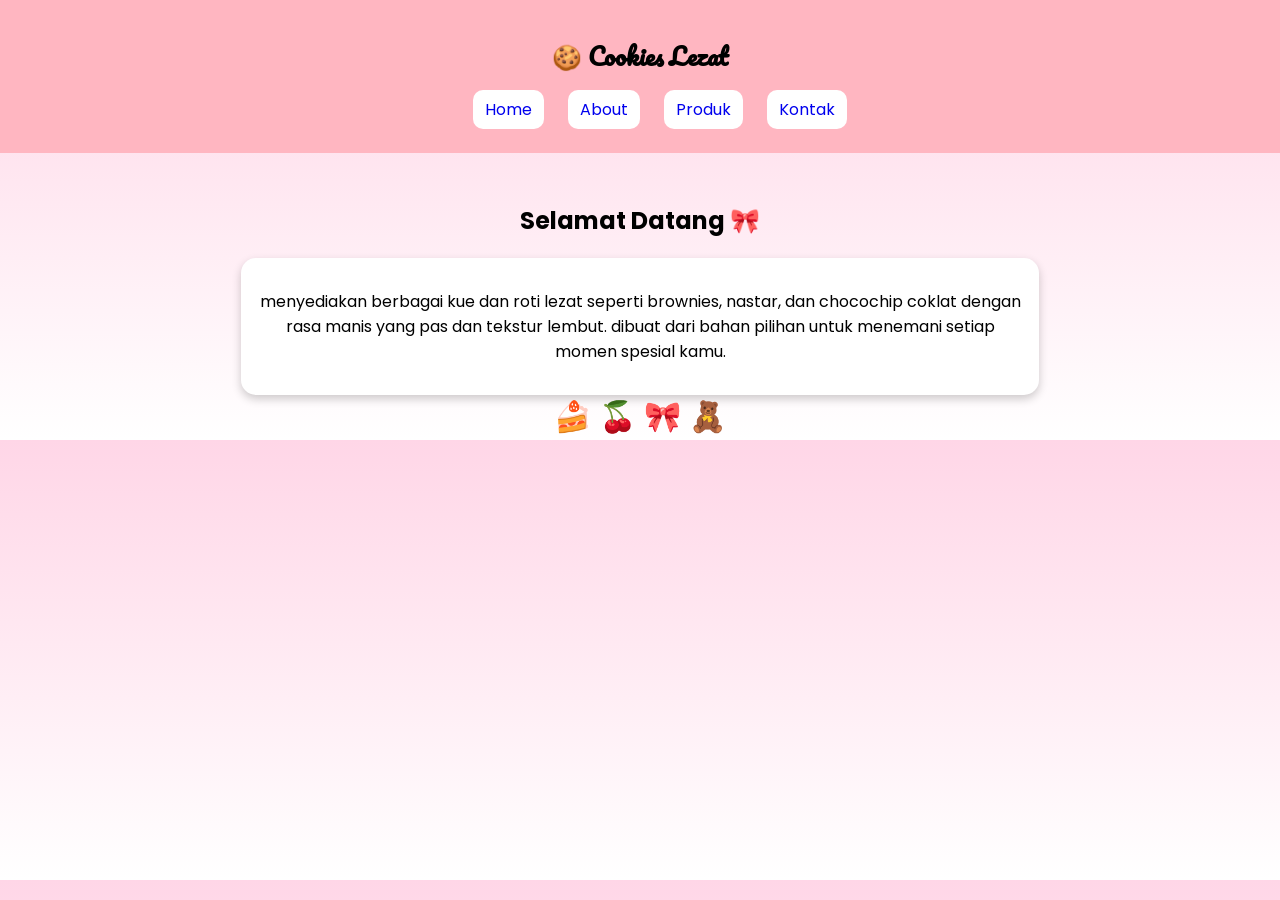
<file: index.html>
<!DOCTYPE html>
<html lang="id">
<head>
  <meta charset="UTF-8">
  <title>Cookies Lezat</title>

  <link href="https://fonts.googleapis.com/css2?family=Pacifico&family=Poppins&display=swap" rel="stylesheet">
  <link rel="stylesheet" href="style.css">
</head>
<body>

<nav class="navbar">
  <h2 class="logo">🍪 Cookies Lezat</h2>
  <ul class="menu">
    <li><a href="index.html">Home</a></li>
    <li><a href="about.html">About</a></li>
    <li><a href="produk.html">Produk</a></li>
    <li><a href="kontak.html">Kontak</a></li>
  </ul>
</nav>

<section class="home-box">
  <h1>Selamat Datang 🎀</h1>

  <div class="desc-box">
    <p>
      menyediakan berbagai kue dan roti lezat seperti brownies, nastar, dan chocochip coklat 
      dengan rasa manis yang pas dan tekstur lembut. dibuat dari bahan pilihan untuk menemani 
      setiap momen spesial kamu.
    </p>
  </div>

  <div class="dekor">🍰 🍒 🎀 🧸</div>
</section>

</body>
</html>
</file>
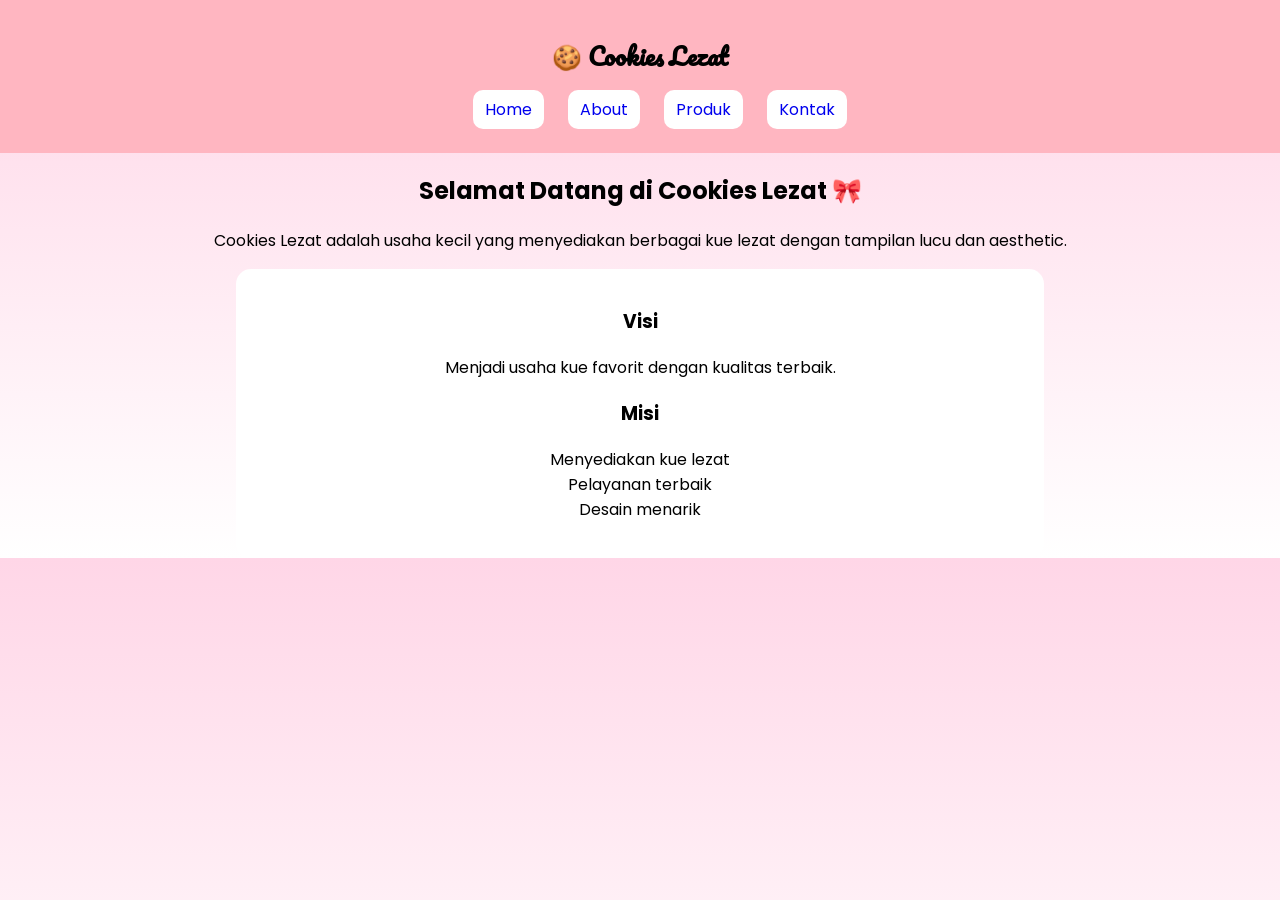
<file: about.html>
<!DOCTYPE html>
<html lang="id">
<head>
  <meta charset="UTF-8">
  <title>About</title>
  <link href="https://fonts.googleapis.com/css2?family=Pacifico&family=Poppins&display=swap" rel="stylesheet">
  <link rel="stylesheet" href="style.css">
</head>
<body>

<nav class="navbar">
  <h2 class="logo">🍪 Cookies Lezat</h2>
  <ul class="menu">
    <li><a href="index.html">Home</a></li>
    <li><a href="about.html">About</a></li>
    <li><a href="produk.html">Produk</a></li>
    <li><a href="kontak.html">Kontak</a></li>
  </ul>
</nav>

<section class="about">
  <h1>Selamat Datang di Cookies Lezat 🎀</h1>

  <p>
    Cookies Lezat adalah usaha kecil yang menyediakan berbagai kue lezat dengan tampilan lucu dan aesthetic.
  </p>

  <div class="box">
    <h3>Visi</h3>
    <p>Menjadi usaha kue favorit dengan kualitas terbaik.</p>

    <h3>Misi</h3>
    <p>
      Menyediakan kue lezat<br>
      Pelayanan terbaik<br>
      Desain menarik
    </p>
  </div>
</section>

</body>
</html>
</file>
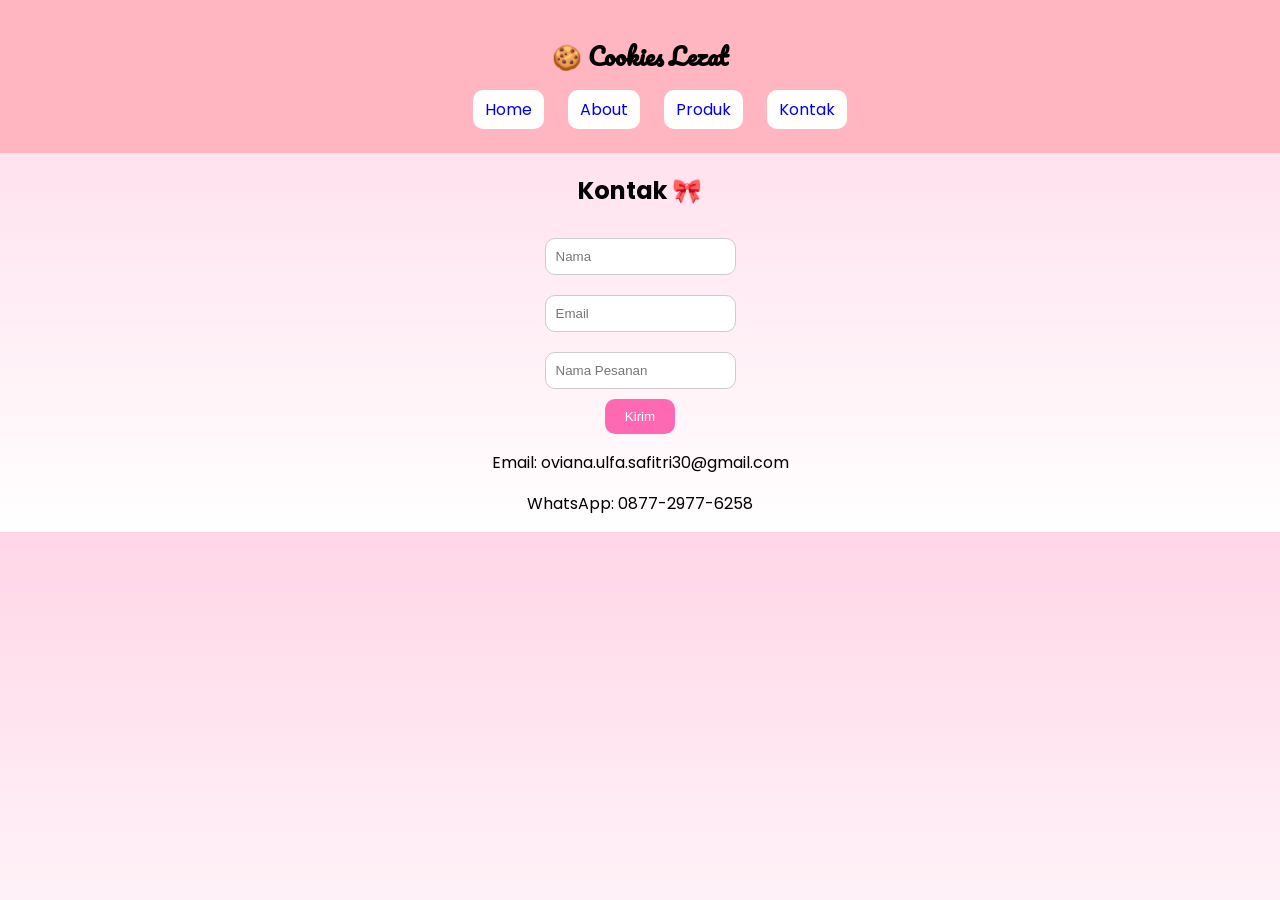
<file: kontak.html>
<!DOCTYPE html>
<html lang="id">
<head>
  <meta charset="UTF-8">
  <title>Kontak</title>
  <link href="https://fonts.googleapis.com/css2?family=Pacifico&family=Poppins&display=swap" rel="stylesheet">
  <link rel="stylesheet" href="style.css">
</head>
<body>

<nav class="navbar">
  <h2 class="logo">🍪 Cookies Lezat</h2>
  <ul class="menu">
    <li><a href="index.html">Home</a></li>
    <li><a href="about.html">About</a></li>
    <li><a href="produk.html">Produk</a></li>
    <li><a href="kontak.html">Kontak</a></li>
  </ul>
</nav>

<section>
  <h1>Kontak 🎀</h1>

  <form id="formKontak">
    <input type="text" id="nama" placeholder="Nama" required><br>
    <input type="email" id="email" placeholder="Email" required><br>
    <input type="text" id="pesanan" placeholder="Nama Pesanan"><br>
    <button type="submit">Kirim</button>
  </form>

  <p>Email: oviana.ulfa.safitri30@gmail.com</p>
  <p>WhatsApp: 0877-2977-6258</p>
</section>

<script src="script.js"></script>
</body>
</html>
</file>
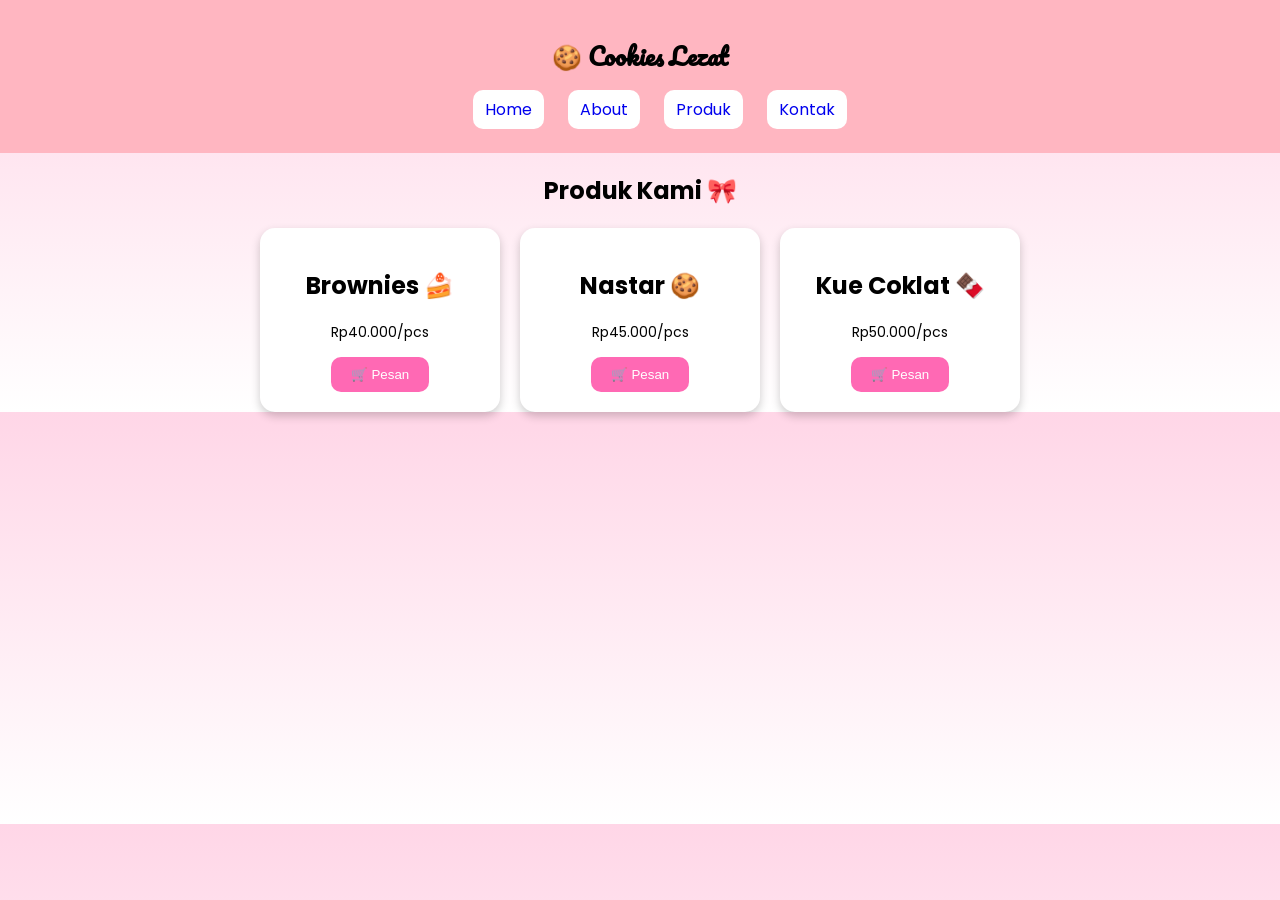
<file: produk.html>
<!DOCTYPE html>
<html lang="id">
<head>
  <meta charset="UTF-8">
  <title>Produk</title>
  <link href="https://fonts.googleapis.com/css2?family=Pacifico&family=Poppins&display=swap" rel="stylesheet">
  <link rel="stylesheet" href="style.css">
</head>
<body>

<nav class="navbar">
  <h2 class="logo">🍪 Cookies Lezat</h2>
  <ul class="menu">
    <li><a href="index.html">Home</a></li>
    <li><a href="about.html">About</a></li>
    <li><a href="produk.html">Produk</a></li>
    <li><a href="kontak.html">Kontak</a></li>
  </ul>
</nav>

<section>
  <h1>Produk Kami 🎀</h1>

  <div class="produk">

    <div class="card">
      <h2>Brownies 🍰</h2>
      <p class="harga">Rp40.000/pcs</p>
      <button onclick="pesan('Brownies')">🛒 Pesan</button>
    </div>

    <div class="card">
      <h2>Nastar 🍪</h2>
      <p class="harga">Rp45.000/pcs</p>
      <button onclick="pesan('Nastar')">🛒 Pesan</button>
    </div>

    <div class="card">
      <h2>Kue Coklat 🍫</h2>
      <p class="harga">Rp50.000/pcs</p>
      <button onclick="pesan('Kue Coklat')">🛒 Pesan</button>
    </div>

  </div>
</section>

<script src="script.js"></script>
</body>
</html>
</file>
<file: style.css>
body {
  font-family: 'Poppins', sans-serif;
  background: linear-gradient(#ffd6e7, #fff);
  margin: 0;
  text-align: center;
}

/* navbar */
.navbar {
  background: #ffb6c1;
  padding: 15px;
}

.logo {
  font-family: 'Pacifico';
}

.menu li {
  display: inline;
  margin: 0 10px;
}

.menu a {
  text-decoration: none;
  padding: 8px 12px;
  background: white;
  border-radius: 10px;
  transition: 0.3s;
}

.menu a:hover {
  background: pink;
  transform: translateY(-3px);
}

/* home */
.home-box {
  margin-top: 50px;
}

.desc-box {
  background: white;
  padding: 15px;
  border-radius: 15px;
  width: 60%;
  margin: auto;
  box-shadow: 0 4px 10px rgba(0,0,0,0.2);
}

.dekor {
  font-size: 30px;
}

/* about */
.box {
  background: white;
  padding: 20px;
  border-radius: 15px;
  width: 60%;
  margin: auto;
}

/* produk */
.produk {
  display: flex;
  justify-content: center;
  gap: 20px;
}

.card {
  background: white;
  padding: 20px;
  border-radius: 15px;
  width: 200px;
  box-shadow: 0 4px 10px rgba(0,0,0,0.2);
}

.harga {
  font-size: 14px;
}

/* form */
input {
  margin: 10px;
  padding: 10px;
  border-radius: 10px;
  border: 1px solid #ccc;
}

button {
  background: #ff69b4;
  color: white;
  border: none;
  padding: 10px 20px;
  border-radius: 10px;
  cursor: pointer;
}
</file>
